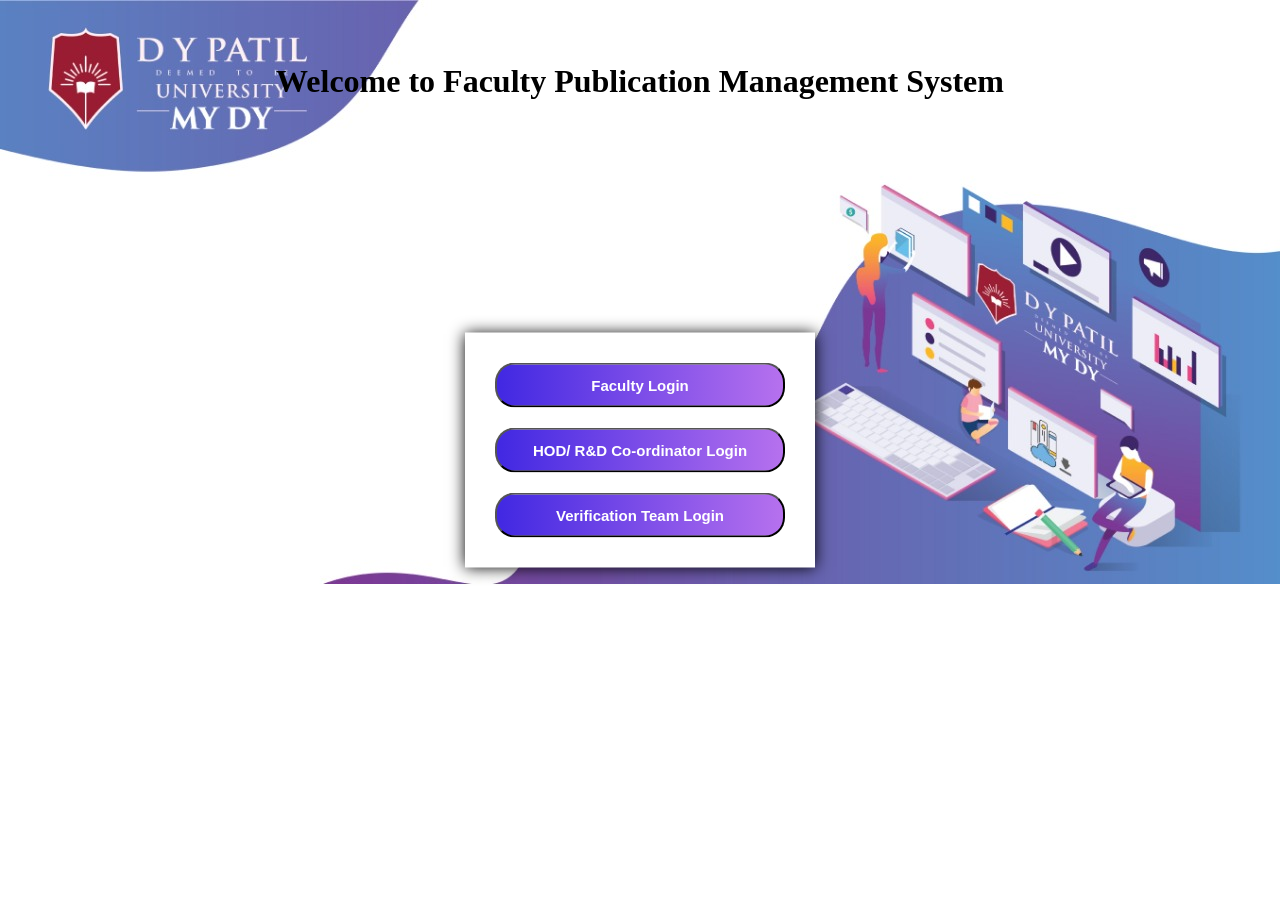
<file: modules/FacultyPublications/index.html>
<!DOCTYPE html>
<html lang="en">
<head>
    <meta charset="UTF-8">
    <meta name="viewport" content="width=device-width, initial-scale=1.0">
    
    <title>Home Page</title>
    <style>
        *{
            box-sizing: border-box;
        }
        body{
           
            background-image: url(images/rait_homepage.jpg);
            background-repeat : no-repeat;
            background-position:fixed;
            background-attachment: center;
            background-size : 100%;
            height : auto;
            width:auto;
        }
        .button_form{
    width: 350px;
    box-shadow: 0 0 15px 0;
    background: #fff;
    padding: 30px 30px 10px 30px ;
    top:50%;
    left: 50%;
    text-align: center;
    position: absolute;
    transform: translate(-50%,-50%);
}

        button{
    color: white;
    width: 100%;
    height:45px;
    padding: 7px;
    border-radius: 20px;
    font-size: 15px;
    margin: 0 0 20px 0;
    outline: none;
    background-image:linear-gradient(to right, #4128e2, #b671ee) ;
    font-weight: bold;
           
        }
        #welcome{
            text-align: center;
            margin:5%;

        }

        a{
            text-decoration: none;
            color: white;
        }

    </style>
</head>
<body>
    
    <h1 id="welcome">Welcome to Faculty Publication Management System</h1><br>

    <center >
        
        <div class="button_form">
      <button type="button">
        <a href="Faculty/login.php" class="btn" target="_blank"><b>Faculty Login</b></a>
      </button><br>
      <button>
        <a href="HOD_module/Report_login.php" class="btn" target="_blank"><b>HOD/ R&D Co-ordinator Login</b></a>
    </button><br>
      <button>
        <a href="Verification/verification_login.php" class="btn" target="_blank"><b>Verification Team Login</b></a></button><br>
    </div>
    </center>
</body>
</html>
</file>
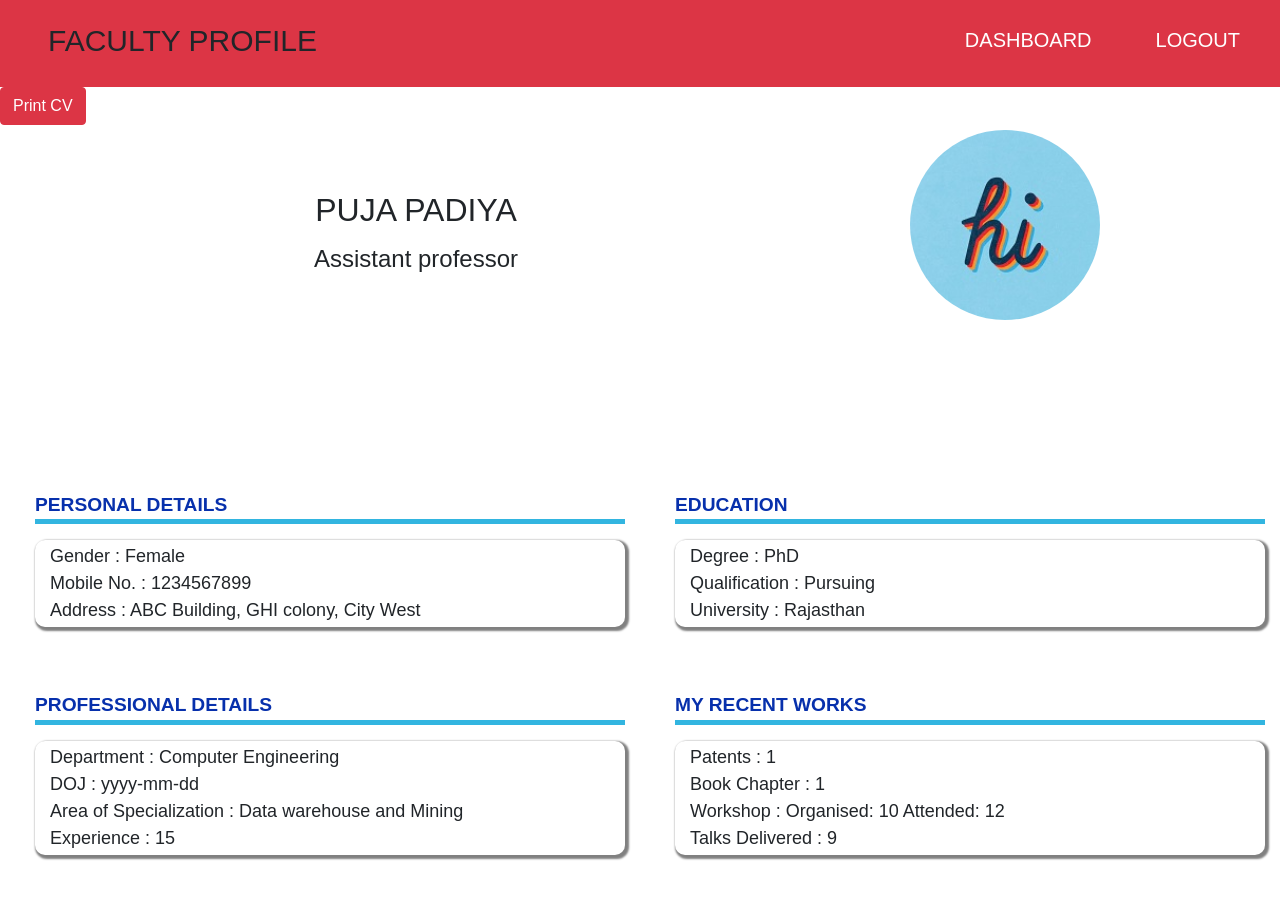
<file: faculty_frontend.html>
<!doctype html>
<html lang="en">
  <head>
    <!-- Required meta tags -->
    <meta charset="utf-8">
    <meta name="viewport" content="width=device-width, initial-scale=1, shrink-to-fit=no">

    <!-- Bootstrap CSS -->
    <link rel="stylesheet" href="https://cdn.jsdelivr.net/npm/bootstrap@4.5.3/dist/css/bootstrap.min.css" integrity="sha384-TX8t27EcRE3e/ihU7zmQxVncDAy5uIKz4rEkgIXeMed4M0jlfIDPvg6uqKI2xXr2" crossorigin="anonymous">

    <title>Faculty profile</title>
    
  </head>
  <body>
    <style>
      .nav{
        background-color: maroon;
        color: white;
        text-align: right;
      }
      .img{
        margin-top: 5px;
        opacity: 1;
        display: block;
        transition: .5s ease;
      }
      .middle{
        transition: .5s ease;
        opacity: 0;
        float: right;
        margin-top: 50px;
      }
      .move:hover .middle{
        opacity: 1;
      }
      .move:hover .img{
        opacity: 0.3;
      }
      .text{
        font-size: 15px;
        color: black;
        padding-left: 5px;
        padding-right: 3px;
        padding-bottom: 3px;
      }
      .heading{
        color: rgb(7, 48, 172);
        font-size: larger;
        border-bottom: 5px solid rgb(50, 181, 224);
        margin-left: 20px;
      }
      .info{
        font-size: large;
        margin-left: 20px;
        box-sizing: border-box;
        box-shadow: 2px 2px 2px 2px gray;
        border-radius: 10px;
        padding-left: 15px;
        padding-top: 3px;
        padding-bottom: 3px;
      }
      a {
        position: relative;
        display: inline-block;
        font-size: 2em;
        font-weight: 800;
        color: white;
        overflow: hidden;                      
      }
      a { 
        /* Same as before */
        background: linear-gradient(to right, yellow, yellow 50%, white 50%);
      }
      a {
          /* Same as before */
          background-clip: text;
          -webkit-background-clip: text;
          -webkit-text-fill-color: transparent;
          background-size: 200% 100%;
          background-position: 100%;
      }
      a {
          /* Same as before */
          transition: background-position 275ms ease;
      }
      a:hover {
        background-position: 0 100%;
      }
    </style>
    <!--top navigation bar-->
    <nav class="navbar navbar-expand-lg bg-danger" style="font-size: 30px;">
      <p style="padding-top: 10px; margin-left: 32px;">FACULTY PROFILE</p>
      <ul class="navbar navbar-nav ml-auto">
        <li class="navbar-item">
          <a class="nav-link ml-auto" href="#" style="color: white; padding: auto;"><h5>DASHBOARD</h5></a>
        </li>
        <li class="navbar-item ml-5">
          <a class="nav-link" href="#" style="color: white; padding: auto;"><h5>LOGOUT</h5></a>
        </li> 
       </ul>
    </nav>
    <button onclick="generateCv()" class="btn btn-danger">Print CV</button>

    <!--end of top navigation bar-->
    <div class="container-fluid" id="cv">
      <div class="row">
        <div class="col" style="text-align: center; margin-top: 50px; margin-left: 10%;" >
          <p ><h2 >PUJA PADIYA</h2></p>
          <p><h4>Assistant professor</h4></p>
        </div>
        <div class="col">
          <div class="move">
            <img src="./include/images/hi.jpg" alt="profile image" height="190px" width="190px"  class="rounded-circle" style="margin-left: 35%;  margin-top: 5px;">
            <div class="middle" style="width: 200px;">
              <div class="text">
                <label style="font-size: 20px;">Update photo</label><br>
                <input type="file"><br><br>
                <input type="submit" value="Upload">
              </div>
            </div>
          </div>
        </div>
      </div>
      <div class="row">
        <div class="col">
          <p class="heading"><b>PERSONAL DETAILS</b></p>
          <p class="info">
            Gender : Female<br>
            Mobile No. : 1234567899<br>
            Address : ABC Building, GHI colony, City West
          </p>
          <br><br>
          <p class="heading"><b>PROFESSIONAL DETAILS</b></p>
          <p class="info">
            Department : Computer Engineering<br>
            DOJ : yyyy-mm-dd<br>
            Area of Specialization : Data warehouse and Mining<br>
            Experience : 15
          </p>
        </div>
        <div class="col">
          <p class="heading"><b>EDUCATION</b></p>
          <p class="info">
            Degree : PhD<br>
            Qualification : Pursuing<br>
            University : Rajasthan
          </p>
          <br> <br>
          <p class="heading"><b>MY RECENT WORKS</b></p>
          <p class="info">
            Patents : 1<br>
            Book Chapter : 1<br>
            Workshop : Organised: 10 Attended: 12<br>
            Talks Delivered : 9
          </p>
        
          
        </div>
      </div>
    </div>
    
   
  </body>
  <script>
    function generateCv(){
    var cv_content=document.getElementById("cv").innerHTML;
    var win =window.open(",","height=700","width=700");
    win.document.write(cv_content);
    win.document.close();
    win.print();
    // win.save("Resume.pdf");
    win.close();
  }
  </script>
</html>
</file>
